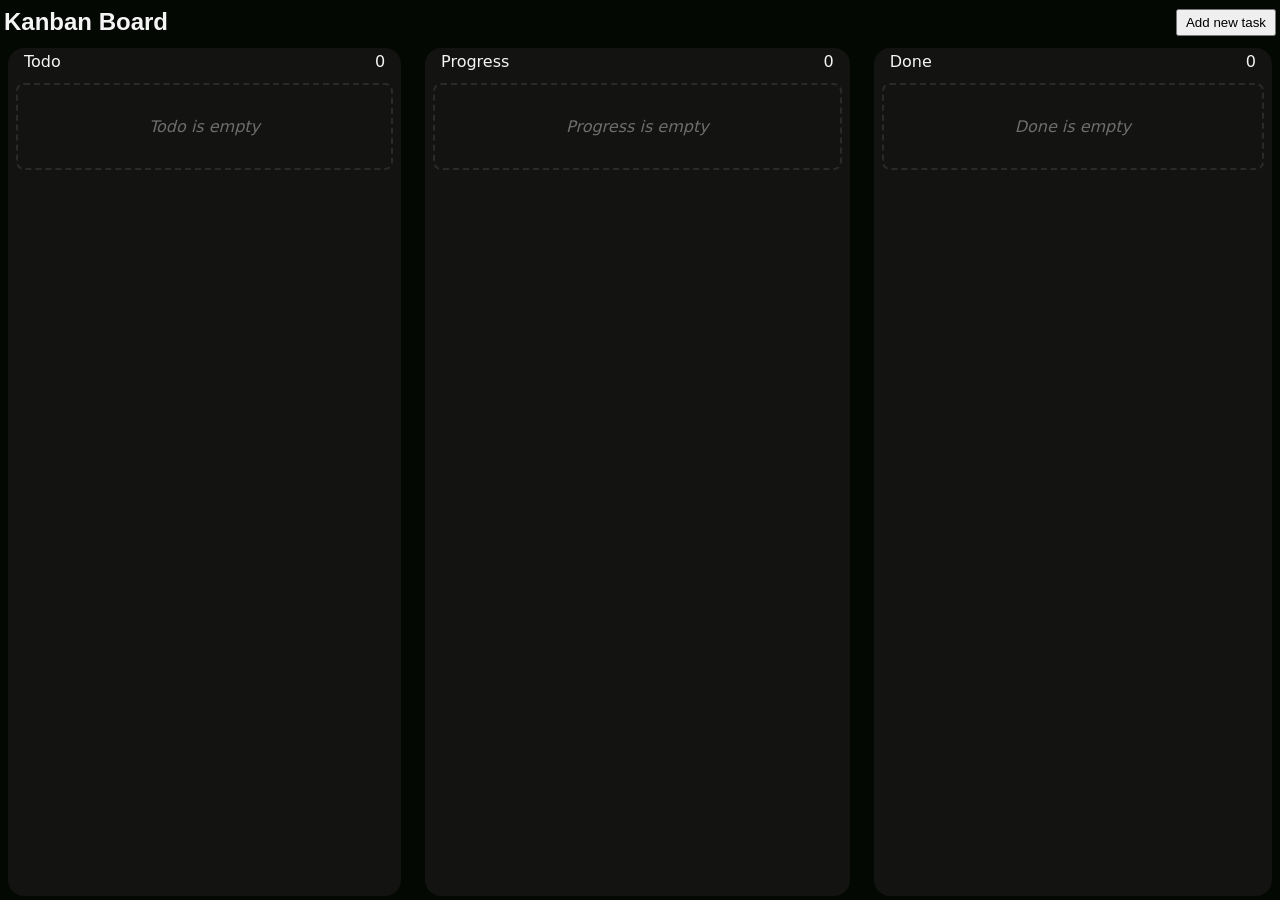
<file: KanbanBoard/index.html>
<!doctype html>
<html lang="en">
  <head>
    <meta charset="UTF-8" />
    <meta name="viewport" content="width=device-width, initial-scale=1.0" />
    <title>Kanban Board</title>
    <link rel="stylesheet" href="style.css" />
  </head>
  <body>
    <main>
      <nav class="navigation">
        <h1>Kanban Board</h1>
        <button class="add-task-btn btn">Add new task</button>
      </nav>

      <section>
        <div id="todo" class="task-column">
          <div class="heading">
            <div class="left">Todo</div>
            <div class="right">0</div>
          </div>
          <div class="empty-message">Todo is empty</div>
        </div>

        <div id="progress" class="task-column">
          <div class="heading">
            <div class="left">Progress</div>
            <div class="right">0</div>
          </div>
          <div class="empty-message">Progress is empty</div>
        </div>

        <div id="done" class="task-column">
          <div class="heading">
            <div class="left">Done</div>
            <div class="right">0</div>
          </div>
          <div class="empty-message">Done is empty</div>
        </div>
      </section>

      <div class="modal hide">
        <div class="modal-content">
          <input
            id="input"
            class="input-field"
            type="text"
            placeholder="Task Discription"
          />
          <textarea
            id="text-area"
            class="input-field"
            type="text"
            placeholder="Task Title"
          ></textarea>
          <button id="add-task-btn" class="btn">Add Task</button>
        </div>
      </div>
    </main>
  </body>
  <script src="script.js"></script>
</html>
</file>
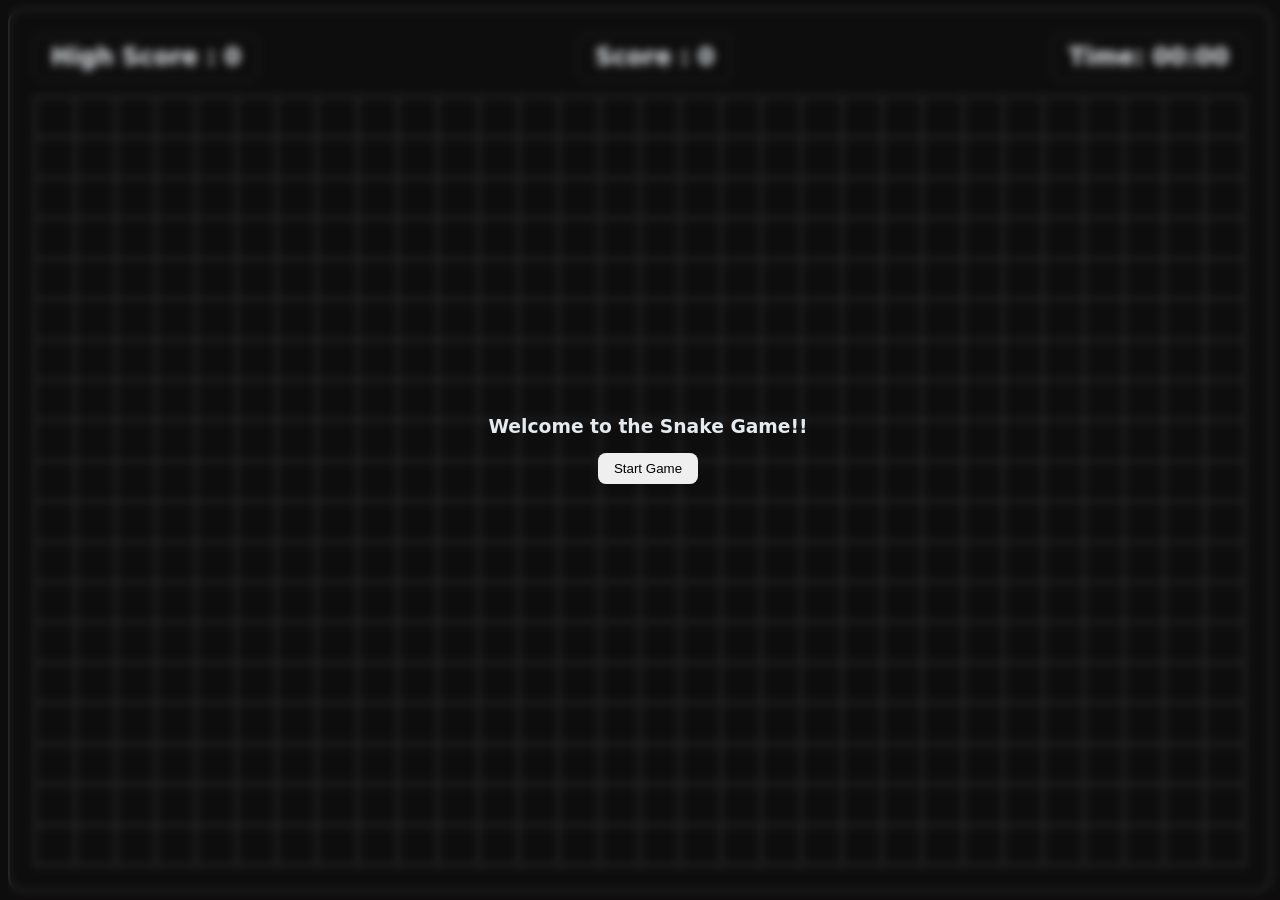
<file: SnakeGame/index.html>
<!DOCTYPE html>
<html lang="en">
<head>
    <meta charset="UTF-8">
    <meta name="viewport" content="width=device-width, initial-scale=1.0">
    <title>Snake Game</title>
    <link rel="stylesheet" href="style.css">
</head>
<body>
    <main>
        <section>
            <div id="infos">
                <div class="info">
                    <h1>High Score : 
                        <span id="high-score">0</span>
                    </h1>
                </div>
                <div class="info">
                    <h1>Score : 
                        <span id="score">0</span>
                    </h1>
                </div>
                <div class="info">
                    <h1>Time: 
                        <span id="time">00:00</span>
                    </h1>
                </div>
            </div>

            <div id="board"></div>
        </section>
        <div class="modal">
            <div class="start-game">
                <h3>Welcome to the Snake Game!!</h3>
                <button class="btn start-btn">Start Game</button>
            </div>
            <div class="game-over">
                <h3>Game Over 👀</h3>
                <button class="btn restart-btn">Re-Start Game</button>
            </div>
        </div>
    </main>
    <script src="script.js"></script>
</body>
</html>
</file>
<file: KanbanBoard/style.css>
*{
    margin: 0;
    padding: 0;
    box-sizing: border-box;
}

html, body{
    height: 100%;
    width: 100%;
}

:root{
    --bg-primary-color : rgb(4, 8, 3);
    --bg-input-color : ;
    --primary-text-color: whitesmoke;

    /* font size */
    --font-size-xs: 4px;
    --font-size-sm : 8px;
    --font-size-md: 16px;
    --font-size-lg: 24px;
    --font-size-xl: 32px;
    --font-size-2xl: 40px;
    --font-size-3xl: 48px;

    /* Spacing */
    --space-xs: 4px;
    --space-sm: 8px;
    --space-md: 16px;
    --space-lg:24px;
    --space-xl :32px;
    --space-2xl: 40px;

    /* border-radius */
    --border-radius-xs:4px;
    --border-radius-sm:8px;
    --border-radius-md:16px;
    --border-radius-lg:24px;
    --border-radius-xl:32px;
    --border-radius-2xl:40px;

}

body{
    background-color: var(--bg-primary-color);
    color: var(--primary-text-color);
    font-family: system-ui, -apple-system, BlinkMacSystemFont, 'Segoe UI', Roboto, Oxygen, Ubuntu, Cantarell, 'Open Sans', 'Helvetica Neue', sans-serif;
}

main{
    /* background-color: green; */
    width: 100%;
    height: 100%;
    display: flex;
    flex-direction: column;
}

.navigation{
    display: flex;
    justify-content: space-between;
    align-items: center;
    padding: var(--space-sm) var(--space-xs);
    
}

.navigation h1{
    font-size: var(--font-size-lg);
    font-family:'Arial Narrow Bold', sans-serif;
}
.btn{
    padding: var(--space-xs) var(--space-sm);
    cursor: pointer;
}

section{
    display: flex;
    flex-grow: 1;
    justify-content: space-between;
    
    gap: var(--space-lg);
    padding: var(--space-xs) var(--space-sm);
    
}

section .task-column{
    background-color: rgba(22, 22, 21, 0.829);
    flex-grow: 1;
    border-radius: var(--border-radius-md);
    transition: all 0.7s cubic-bezier(0.19, 1, 0.22, 1);
     
}

section .task-column.hover-over{
    border: 2px dashed var(--primary-text-color);
    transform: scale(1.01);
}

.heading{
    display: flex;
    justify-content: space-between;
    align-items: center;
    padding: var(--space-xs) var(--space-md);
}

.task{
    background-color: rgb(36, 35, 35);
    border-radius: var(--border-radius-md);
    margin: var(--space-xs) var(--space-sm);
    padding: 0px var(--space-sm);
    display: flex;
    flex-direction: column;
    cursor: grab;
}

.task h1{
    font-size: var(--font-size-lg);
}

.task .dltBtn{
   align-self: flex-end; 
   margin:  var(--space-sm);
   background-color: #eb3030;
   color: var(--primary-text-color);
   border: none;
   border-radius: var(--border-radius-sm);
   transition: all 0.3s ease;
}
.dltBtn:hover{
    transform: scale(1.1);
}

.modal{
    height: 100vh;
    width: 100vw;
    position: fixed;
    top: 0;
    background-color: rgba(0, 0, 0, 0.479);
    backdrop-filter: blur(1px);
    display: flex;
    justify-content: center;
    align-items: center;
}

.modal-content{
    display: flex;
    justify-content: space-between;
    align-items: center;
    flex-direction: column;
    background-color: var(--bg-primary-color);
    box-shadow: 0px 4px 6px rgba(255, 255, 255, 0.1);
    min-height: 25%;
    min-width: 20%;
    padding: var(--space-sm);
    gap: 15px;
    border-radius: var(--border-radius-md);
}
.hide{
    display: none;
}
.input-field{
    flex-grow: 1;
    width: 90%;
    background-color: rgba(26, 26, 27, 0.842);
    border: none;
    outline: none;
    color: var(--primary-text-color);
    border-radius: var(--border-radius-sm);
    font-size: var(--font-size-lg);
    padding: var(--space-xs) var(--space-sm);
    font-family: system-ui, -apple-system, BlinkMacSystemFont, 'Segoe UI', Roboto, Oxygen, Ubuntu, Cantarell, 'Open Sans', 'Helvetica Neue', sans-serif;
}
textarea{
    width: 90%;
    resize: none;
    overflow: hidden;
}
.empty-message {
    text-align: center;
    padding: var(--space-xl);
    color: rgba(245, 245, 245, 0.4); /* Thoda sa feeka color taaki bura na lage */
    font-size: var(--font-size-md);
    font-style: italic;
    border: 2px dashed rgba(245, 245, 245, 0.1);
    margin: var(--space-sm);
    border-radius: var(--border-radius-sm);
    display: block; 
}

.task-column:has(.task) .empty-message {
    display: none;
}
</file>
<file: SnakeGame/style.css>
*{
    padding: 0;
    margin: 0;
    box-sizing: border-box;
}

html, body{
    height: 100%;
    width: 100%;
}

:root{
    --bg-primary-color: #0e0d0d;
    --bg-fill-color:rgb(218, 219, 215);
    --bg-food-color:rgba(226, 51, 8, 0.911);
    --text-primary-color:rgb(229, 234, 238);

    /* Spacing varible */
    --space-xs:4px;
    --space-sm:8px;
    --space-md:16px;
    --space-lg:24px;
    --space-xl:32px;
    --space-2xl: 40px;
    --space-3xl: 48px;

    /* font size */
    --font-size-xs:4px;
    --font-size-sm:8px;
    --font-size-md:16px;
    --font-sieze-lg:24px;
    --font-size-xl:32px;
    --font-size-2xl: 40px;
    --font-size-3xl:48px;

    /* Border color */
    --border-primary-color:#333333;

    /* Border Radius */
    --border-radius-xs:4px;
    --border-radius-sm:8px;
    --border-radius-md:16px;
    --border-radius-lg:24px;
    --border-radius-xl:32px;
    --border-radius-2xl:40px;
}

body{
    background: var(--bg-primary-color);
    color: var(--text-primary-color);
    font-family: system-ui, -apple-system, BlinkMacSystemFont, 'Segoe UI', Roboto, Oxygen, Ubuntu, Cantarell, 'Open Sans', 'Helvetica Neue', sans-serif;

}

main, section{
    height: 100%;
    width: 100%;
     padding: var(--space-sm);
     border-radius: var(--border-radius-md);
}

.btn{
    padding: var(--space-sm) var(--space-md);
    border: none;
    cursor: pointer;
    border-radius: var(--border-radius-sm);
    transition: all 0.3s ease;
}
.btn:hover{
    transform: scale(1.1);
}

#infos{
    display: flex;
    justify-content: space-between;
}

.info h1{
    font-size: var(--font-sieze-lg);
}

section{
    padding: var(--space-lg);
    border: 2px solid var(--border-primary-color);
    display: flex;
    flex-direction: column;
}

.info{
    border: 1px solid var(--border-primary-color);
    padding: var(--space-sm) var(--space-md);
    border-radius: var(--border-radius-sm);
}

#board{
    border: 1px solid var(--border-primary-color);
    height: 100%;
    margin-top: var(--space-md);
    display: grid;
    grid-template-columns: repeat(auto-fill,  minmax(40px, 1fr));
    grid-template-rows: repeat(auto-fill,  minmax(40px, 1fr));
}

.block{
    border: 1px solid var(--border-primary-color);
}

.fill{
    background-color: var(--bg-fill-color);
}

.food{
    background-color: var(--bg-food-color);
}

.modal{
    height: 100vh;
    width: 100vw;
    position: fixed;
    top: 0;
    background-color: rgba(0, 0, 0, 0);
    backdrop-filter: blur(4px);
    display: flex;
    justify-content: center;
    align-items: center;
}
.modal .start-game,
.modal .game-over{
    display: flex;
    flex-direction: column;
    justify-content: center;
    align-items: center;
    gap: var(--space-md);
}

.modal .game-over{
    display: none;
}
</file>
